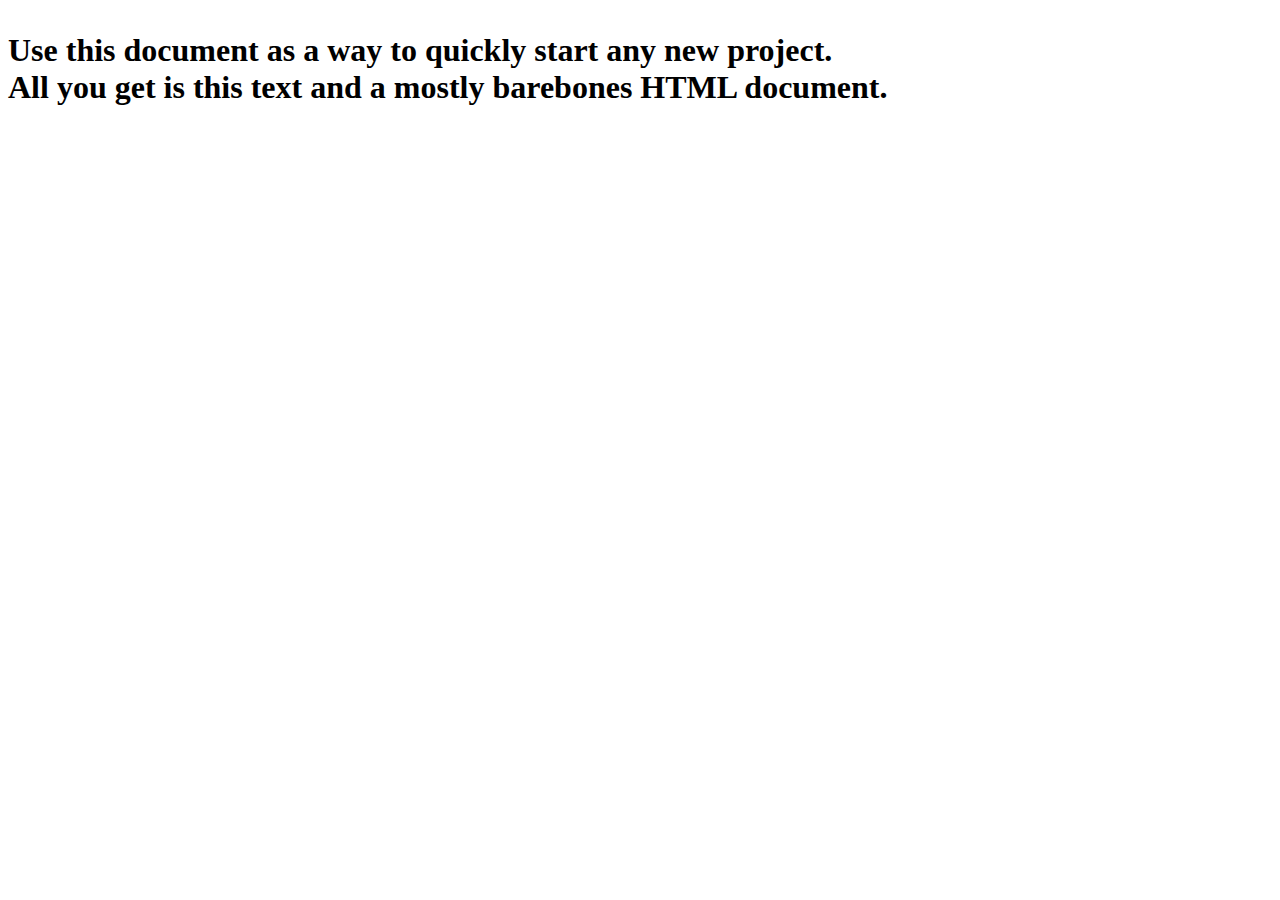
<file: src/main/resources/templates/index.html>
<!DOCTYPE html>
<html lang="en" xmlns:th="http://www.thymeleaf.org">
<head th:replace="common/header :: common-header"/>


<body>

<div th:replace="common/navbar :: common-navbar"/>

<div class="container">

    <div class="starter-template">
        <h1 th:text="#{index.main.callout}"/>
        <p class="lead">Use this document as a way to quickly start any new project.<br/> All you get is this text and a
            mostly barebones HTML document.</p>
    </div>

</div><!-- /.container -->

<!-- Bootstrap core JavaScript
================================================== -->
<!-- Placed at the end of the document so the pages load faster -->
<div th:replace="common/header :: before-body-scripts"/>
</body>
</html>
</file>
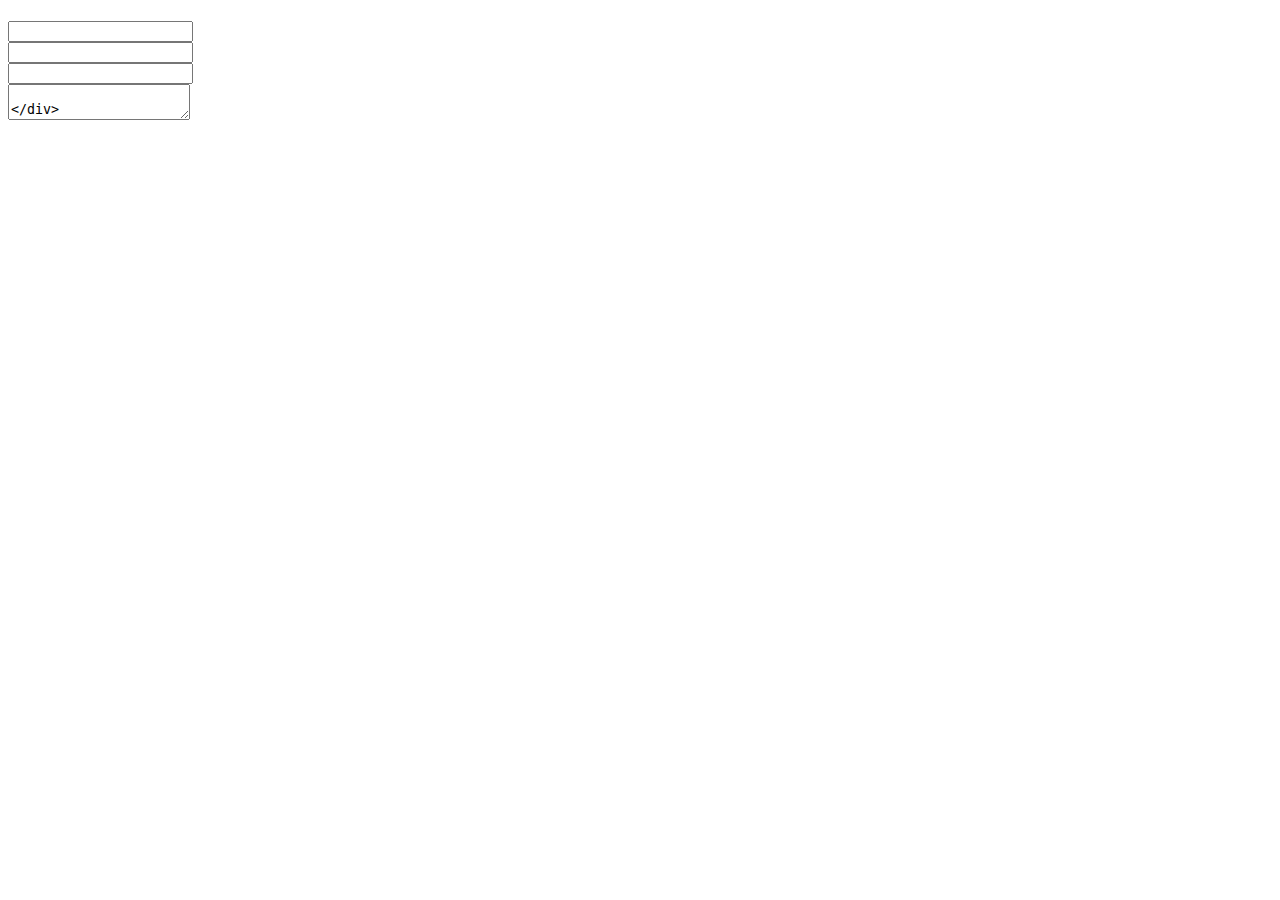
<file: src/main/resources/templates/contact/contact.html>
<!DOCTYPE html>
<html lang="en" xmlns:th="http://www.thymeleaf.org">
<head th:replace="common/header :: common-header"/>


<body>

<div th:replace="common/navbar :: common-navbar"/>

<div class="container">
    <div class="row">
        <div class="col-md-6 col-md-offset-3">
            <div class="well">
                <div class="text-center">
                    <h1 th:text="#{contact.h1.text}"></h1>
                    <p class="lead" th:text="#{contact.p.lead}"></p>
                    <form th:action="@{/contact/}" th:object="${feedback}"
                          method="post" class="text-left" id="contact-form">
                        <div class="form-group">
                            <label for="email" th:text="#{form.email}"></label>
                            <input type="text" class="form-control" id="email" th:field="*{email}"/>
                        </div>
                        <div class="form-group">
                            <label for="firstName" th:text="#{form.firstname}"></label>
                            <input type="text" class="form-control" id="firstName" th:field="*{firstName}"/>
                        </div>
                        <div class="form-group">
                            <label for="lastName" th:text="#{form.lastname}"></label>
                            <input type="text" class="form-control" id="lastName" th:field="*{lastName}"/>
                        </div>
                        <div class="form-group">
                            <label for="feedback" th:text="#{contact.feedback.form.text}"></label>
                            <textarea class="form-control" id="feedback" th:field="*{feedback}"/>
                        </div>
                        <div class="form-group">
                            <button type="submit" class="btn btn-primary"  th:text="#{form.submit}"/>
                        </div>
                    </form>
                </div>
            </div>
        </div>
    </div>

</div><!-- /.container -->

<!-- Bootstrap core JavaScript
================================================== -->
<!-- Placed at the end of the document so the pages load faster -->
<div th:replace="common/header :: before-body-scripts"/>
</body>
</html>
</file>
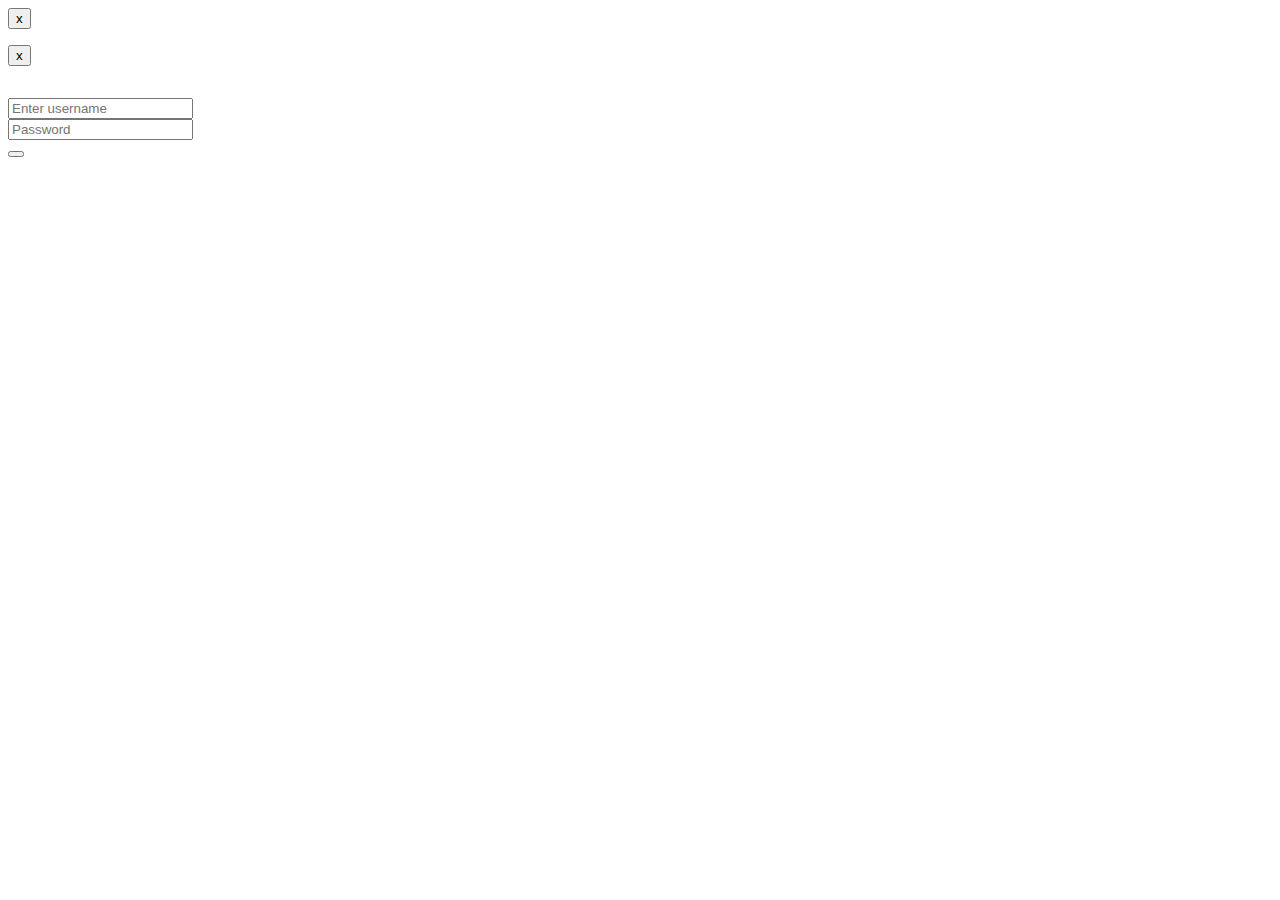
<file: src/main/resources/templates/user/login.html>
<!DOCTYPE html>
<html lang="en" xmlns:th="http://www.thymeleaf.org">
<head th:replace="common/header :: common-header"/>


<body>

<div th:replace="common/navbar :: common-navbar"/>

<div class="container">
    <div class="row">
        <div class="col-md-6 col-md-offset-3 text-center">
            <div class="alert alert-danger alert-dismissible" role="alert" th:if="${param.error}">
                <button class="close" type="button" data-dismiss="alert" aria-label="Close">
                    <span aria-hidden="true">x</span>
                </button>
                <p th:text="#{login.error.message}"/>
            </div>
            <div class="alert alert-danger alert-dismissible" role="alert" th:if="${param.logout}">
                <button class="close" type="button" data-dismiss="alert" aria-label="Close">
                    <span aria-hidden="true">x</span>
                </button>
                <p th:text="#{login.logout.success}"/>
            </div>
        </div>
    </div>
    <div class="row">
        <div class="col-md-6 col-md-offset-3">
            <div class="well">
                <div class="text-center">
                    <h1 th:text="#{login.h1.text}"/>
                    <p th:text="#{login.p.lead}" class="lead"/>
                </div>
                <div class="text-left">
                    <form id="loginForm" method="post" th:action="@{/login}">
                        <div class="form-group">
                            <label for="username" th:text="#{login.username.text}"/>
                            <input type="text" class="form-control" id="username"  name="username" placeholder="Enter username"/>

                        </div>
                        <div class="form-group">
                            <label for="password" th:text="#{login.password.text}"/>
                            <input type="password" class="form-control" id="password"  name="password" placeholder="Password"/>
                        </div>

                        <button type="submit" class="btn btn-primary" th:text="#{navbar.login.text}" />
                    </form>

                </div>
            </div>
        </div>
    </div>


</div><!-- /.container -->

<!-- Bootstrap core JavaScript
================================================== -->
<!-- Placed at the end of the document so the pages load faster -->
<div th:replace="common/header :: before-body-scripts"/>
</body>
</html>
</file>
